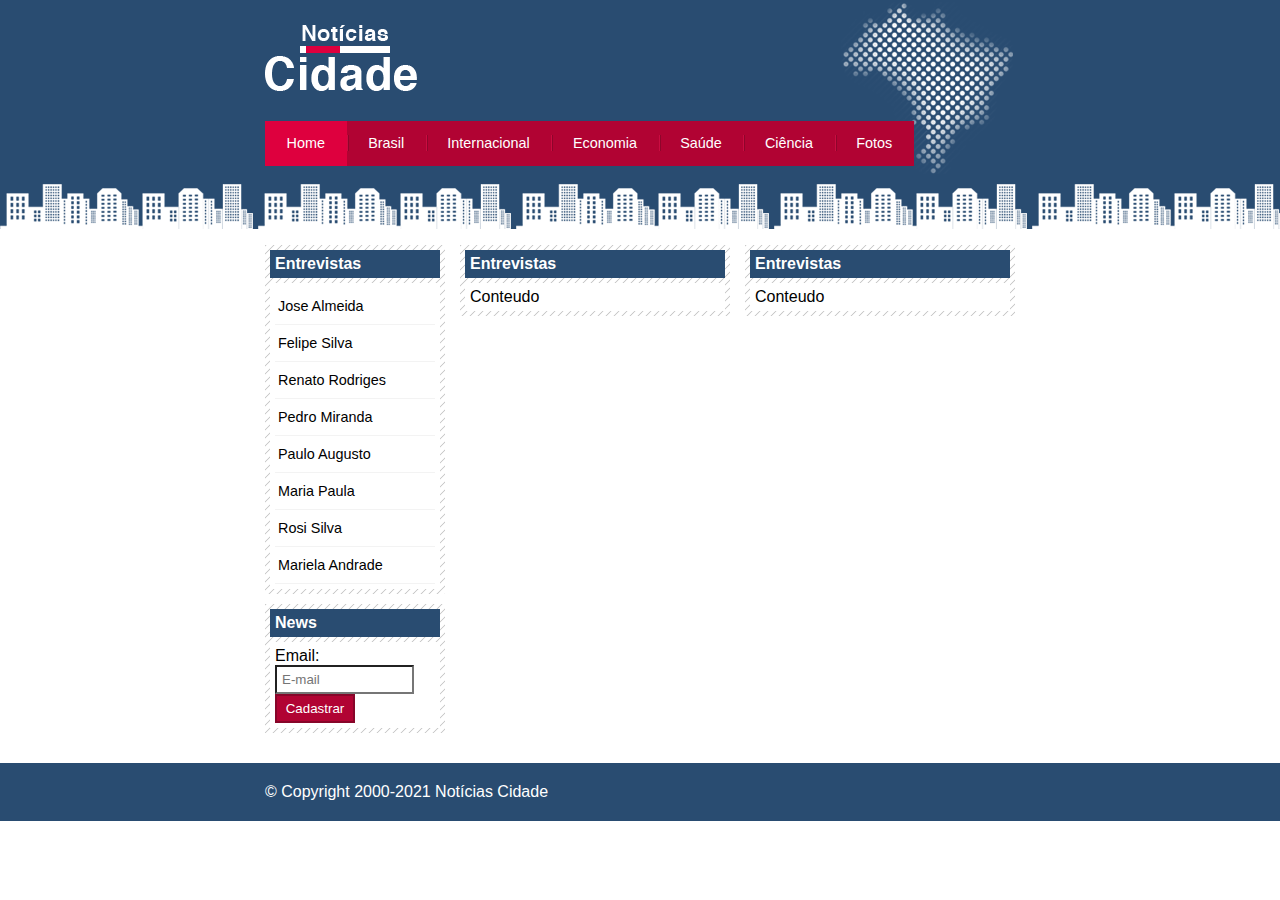
<file: index.html>
<!DOCTYPE html>
<html lang="en">

<head>
    <meta charset="UTF-8">
    <meta http-equiv="X-UA-Compatible" content="IE=edge">
    <meta name="viewport" content="width=device-width, initial-scale=1.0">
    <title>Site de Notícias</title>
    <link rel="stylesheet" href="./css/style.css">
</head>

<body class="home">

    <!--Início do container-->
    <div id="container">

        <!--Início do topo-->
        <div id="topo">
            <h1 class="logo">Notícias Cidade</h1>
            <ul id="navegacao">
                <li class="primeiro"><a id="home" href="index.html">Home</a></li>
                <li><a id="brasil" href="brasil.html">Brasil</a></li>
                <li><a id="internacional" href="internacional.html">Internacional</a></li>
                <li><a id="economia" href="economia.html">Economia</a></li>
                <li><a id="saude" href="saude.html">Saúde</a></li>
                <li><a id="ciencia" href="ciencia.html">Ciência</a></li>
                <li><a id="fotos" href="fotos.html">Fotos</a></li>
            </ul>
        </div>
        <!--Fim do topo-->

        <!--Início da Area de conteudo-->
        <div id="conteudo">

            <!--Inicio conteudo primario-->
            <div id="primario">
                <div class="caixa">
                    <h2>Entrevistas</h2>
                    <div class="caixa-conteudo">
                        Conteudo
                    </div>
                </div>
            </div>
            <!--Fim conteudo primario-->

            <!--Inicio conteudo secundario-->
            <div id="secundario">
                <div class="caixa">
                    <h2>Entrevistas</h2>
                    <div class="caixa-conteudo">
                        Conteudo
                    </div>
                </div>
            </div>
            <!--Fim conteudo primario-->
            
            <!--Início lateral-->
            <div id="lateral">
                <div class="caixa">
                    <h2>Entrevistas</h2>
                    <div class="caixa-conteudo">
                        <ul>
                            <li> <a href="">Jose Almeida</a> </li>
                            <li> <a href="">Felipe Silva</a> </li>
                            <li> <a href="">Renato Rodriges</a> </li>
                            <li> <a href="">Pedro Miranda</a> </li>
                            <li> <a href="">Paulo Augusto</a> </li>
                            <li> <a href="">Maria Paula</a> </li>
                            <li> <a href="">Rosi Silva</a> </li>
                            <li> <a href="">Mariela Andrade</a> </li>
                        </ul>
                    </div>
                </div>

                <div class="caixa">
                    <h2>News</h2>
                    <div class="caixa-conteudo">
                        <form action="">
                            <div>
                                <label for="email">Email:</label>
                                <input type="text" name="email" id="email" placeholder="E-mail">
                            </div>
                            <div>
                                <input class="submit" type="submit" value="Cadastrar">
                            </div>
                        </form>
                    </div>
                </div>
            </div>
            <!--Fim lateral-->

        </div>
        <!--Fim da Area de conteudo-->



    </div>
    <!--Fim do conteinar-->

    <!--Início rodapé-->
    <div id="container-rodape" style="clear: both;">
        <div id="rodape">
            &copy; Copyright 2000-2021 Notícias Cidade
        </div>
    </div>
    <!--Fim rodapé-->

</body>

</html>
</file>
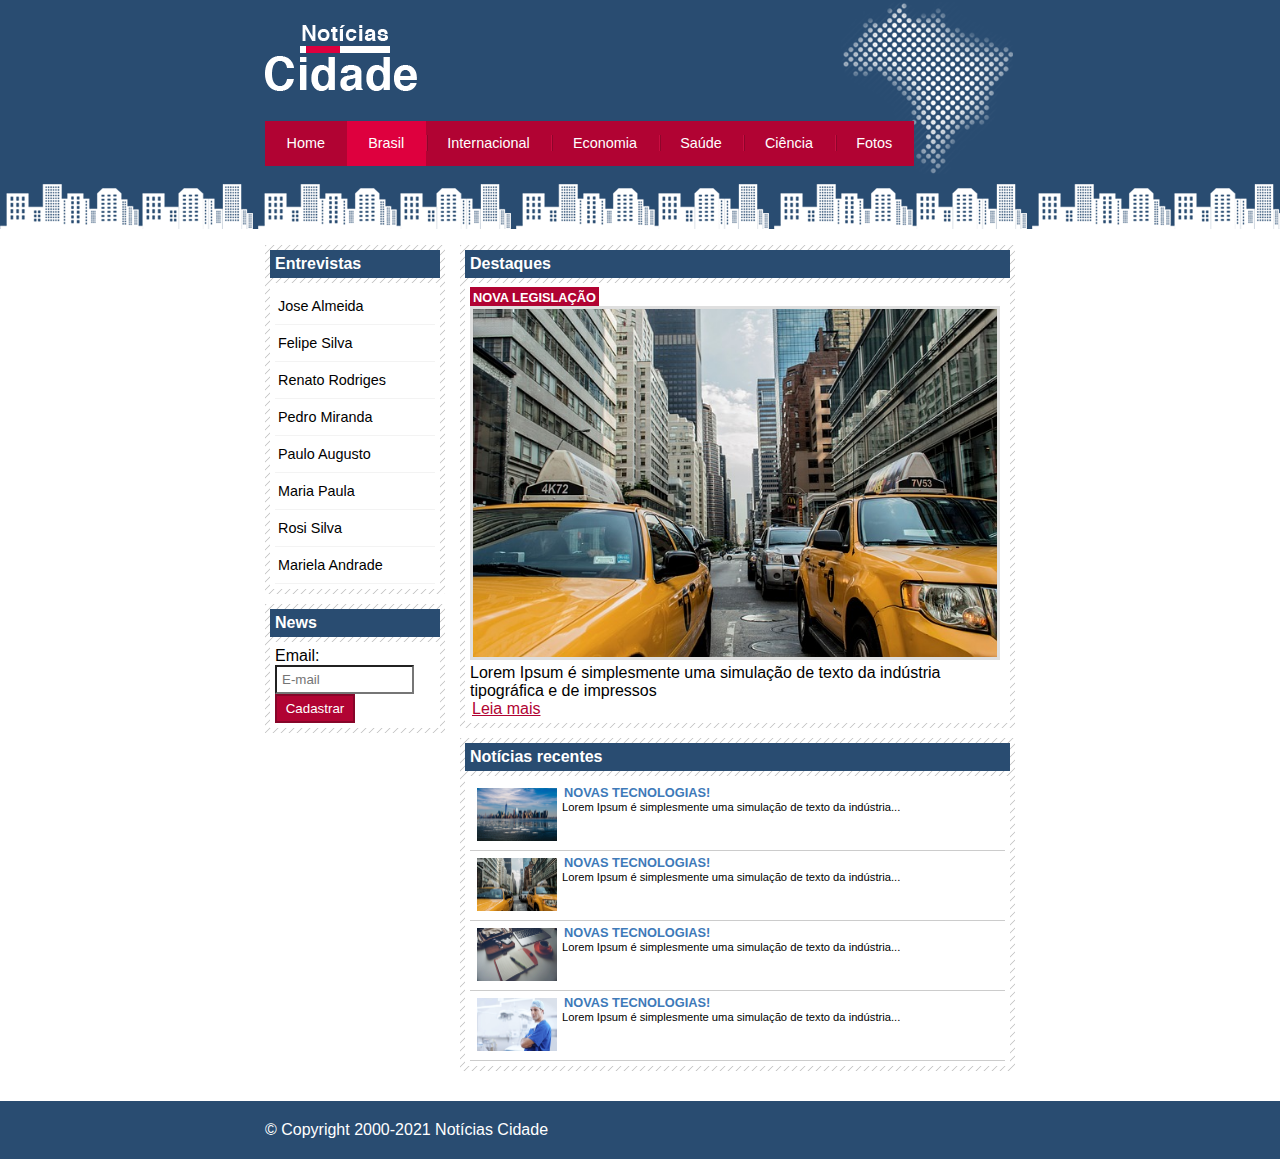
<file: brasil.html>
<!DOCTYPE html>
<html lang="en">

<head>
    <meta charset="UTF-8">
    <meta http-equiv="X-UA-Compatible" content="IE=edge">
    <meta name="viewport" content="width=device-width, initial-scale=1.0">
    <title>Site de Notícias</title>
    <link rel="stylesheet" href="./css/style.css">
</head>

<body id="duas-colunas" class="brasil">

    <!--Início do container-->
    <div id="container">

        <!--Início do topo-->
        <div id="topo">
            <h1 class="logo">Notícias Cidade</h1>
            <ul id="navegacao">
                <li class="primeiro"><a id="home" href="index.html">Home</a></li>
                <li><a id="brasil" href="brasil.html">Brasil</a></li>
                <li><a id="internacional" href="internacional.html">Internacional</a></li>
                <li><a id="economia" href="economia.html">Economia</a></li>
                <li><a id="saude" href="saude.html">Saúde</a></li>
                <li><a id="ciencia" href="ciencia.html">Ciência</a></li>
                <li><a id="fotos" href="fotos.html">Fotos</a></li>
            </ul>
        </div>
        <!--Fim do topo-->

        <!--Início da Area de conteudo-->
        <div id="conteudo">

            <!--Inicio conteudo primario-->
            <div id="primario">
                <div class="caixa destaque">
                    <h2>Destaques</h2>
                    <div class="caixa-conteudo">
                        <h3>Nova legislação</h3>
                        <img class="imagem-principal" src="./imagens/taxi.jpg" alt="" width="100%">
                        <p>Lorem Ipsum é simplesmente uma simulação de texto da indústria tipográfica e de impressos</p>
                        <a href="">Leia mais</a>
                    </div>
                </div>


                <!--Início lista primaria-->
                <div class="caixa">
                    <h2>Notícias recentes</h2>
                    <div class="caixa-conteudo">

                        <ul id="lista-noticias">
                            <li>
                                <a href="">
                                    <img src="./imagens/cidade.jpg" alt="" width="80">
                                    <h3>Novas tecnologias!</h3>
                                    <p>Lorem Ipsum é simplesmente uma simulação de texto da indústria...</p>
                                </a>
                            </li>

                            <li>
                                <a href="">
                                    <img src="./imagens/taxi.jpg" alt="" width="80">
                                    <h3>Novas tecnologias!</h3>
                                    <p>Lorem Ipsum é simplesmente uma simulação de texto da indústria...</p>
                                </a>
                            </li>

                            <li>
                                <a href="">
                                    <img src="./imagens/tecnologia.jpg" alt="" width="80">
                                    <h3>Novas tecnologias!</h3>
                                    <p>Lorem Ipsum é simplesmente uma simulação de texto da indústria...</p>
                                </a>
                            </li>

                            <li>
                                <a href="">
                                    <img src="./imagens/doutor.jpg" alt="" width="80">
                                    <h3>Novas tecnologias!</h3>
                                    <p>Lorem Ipsum é simplesmente uma simulação de texto da indústria...</p>
                                </a>
                            </li>

                        </ul>

                    </div>
                </div>
                <!--Fim lista primaria-->

            </div>
            <!--Fim conteudo primario-->


            <!--Início lateral-->
            <div id="lateral">
                <div class="caixa">
                    <h2>Entrevistas</h2>
                    <div class="caixa-conteudo">
                        <ul>
                            <li> <a href="">Jose Almeida</a> </li>
                            <li> <a href="">Felipe Silva</a> </li>
                            <li> <a href="">Renato Rodriges</a> </li>
                            <li> <a href="">Pedro Miranda</a> </li>
                            <li> <a href="">Paulo Augusto</a> </li>
                            <li> <a href="">Maria Paula</a> </li>
                            <li> <a href="">Rosi Silva</a> </li>
                            <li> <a href="">Mariela Andrade</a> </li>
                        </ul>
                    </div>
                </div>

                <div class="caixa">
                    <h2>News</h2>
                    <div class="caixa-conteudo">
                        <form action="">
                            <div>
                                <label for="email">Email:</label>
                                <input type="text" name="email" id="email" placeholder="E-mail">
                            </div>
                            <div>
                                <input class="submit" type="submit" value="Cadastrar">
                            </div>
                        </form>
                    </div>
                </div>
            </div>
            <!--Fim lateral-->

        </div>
        <!--Fim da Area de conteudo-->



    </div>
    <!--Fim do conteinar-->

    <!--Início rodapé-->
    <div id="container-rodape" style="clear: both;">
        <div id="rodape">
            &copy; Copyright 2000-2021 Notícias Cidade
        </div>
    </div>
    <!--Fim rodapé-->

</body>

</html>
</file>
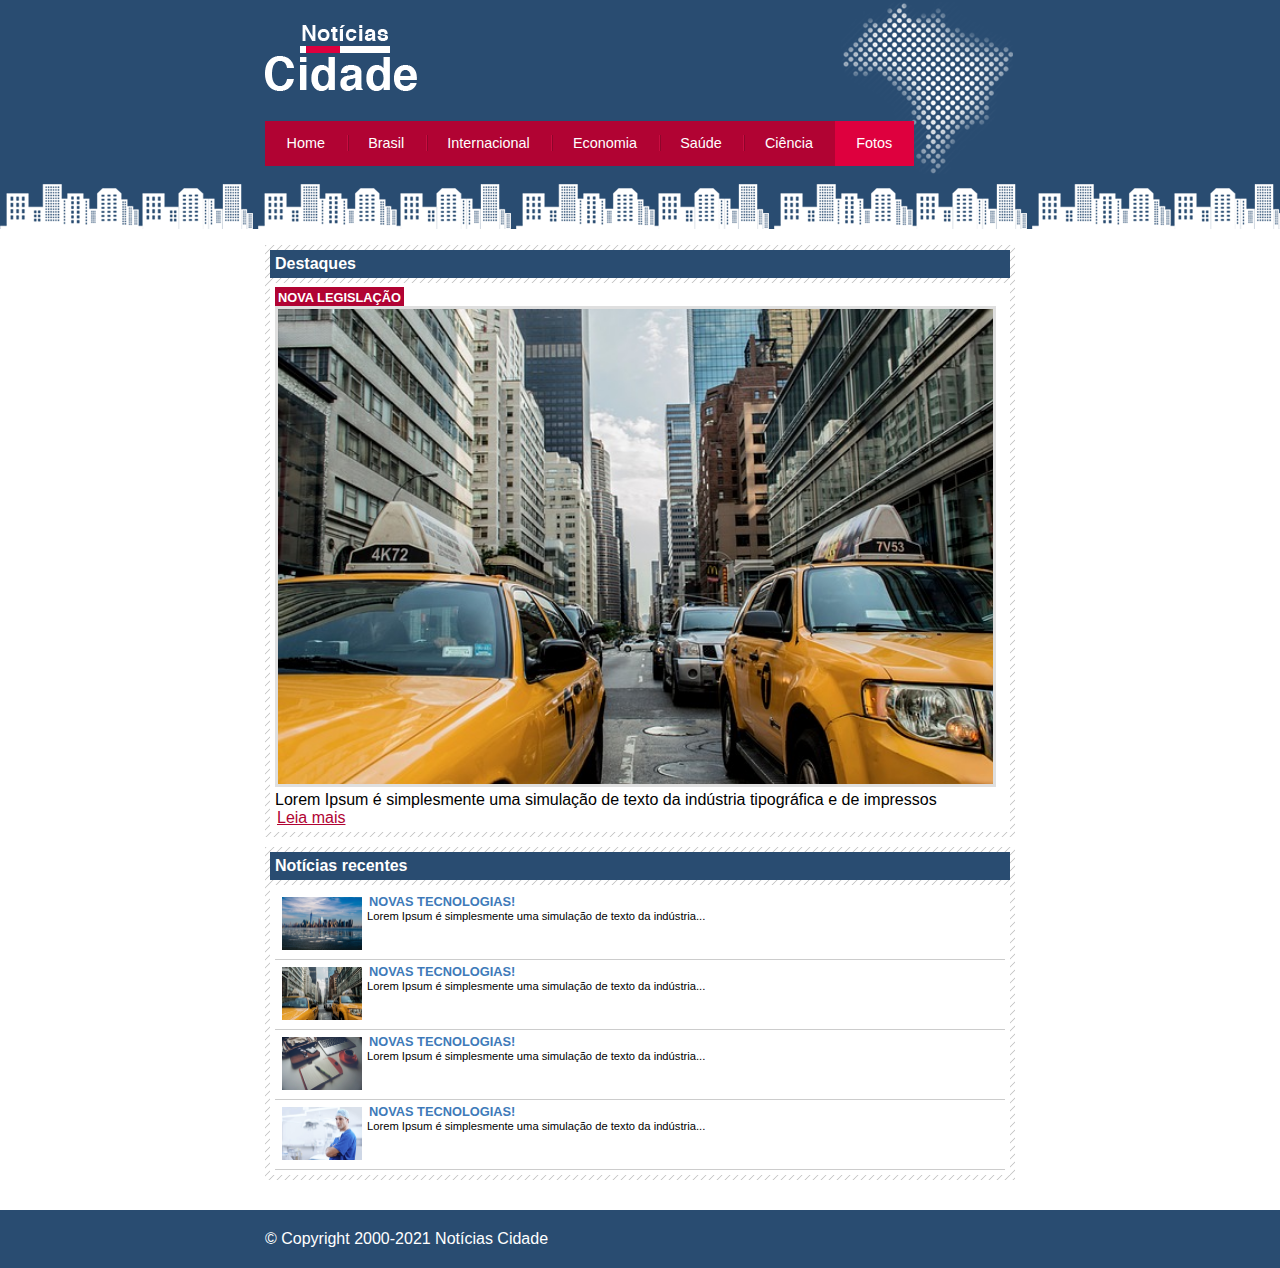
<file: fotos.html>
<!DOCTYPE html>
<html lang="en">

<head>
    <meta charset="UTF-8">
    <meta http-equiv="X-UA-Compatible" content="IE=edge">
    <meta name="viewport" content="width=device-width, initial-scale=1.0">
    <title>Site de Notícias</title>
    <link rel="stylesheet" href="./css/style.css">
</head>

<body id="uma-coluna" class="fotos">

    <!--Início do container-->
    <div id="container">

        <!--Início do topo-->
        <div id="topo">
            <h1 class="logo">Notícias Cidade</h1>
            <ul id="navegacao">
                <li class="primeiro"><a id="home" href="index.html">Home</a></li>
                <li><a id="brasil" href="brasil.html">Brasil</a></li>
                <li><a id="internacional" href="internacional.html">Internacional</a></li>
                <li><a id="economia" href="economia.html">Economia</a></li>
                <li><a id="saude" href="saude.html">Saúde</a></li>
                <li><a id="ciencia" href="ciencia.html">Ciência</a></li>
                <li><a id="fotos" href="fotos.html">Fotos</a></li>
            </ul>
        </div>
        <!--Fim do topo-->

        <!--Início da Area de conteudo-->
        <div id="conteudo">

            <!--Inicio conteudo primario-->
            <div id="primario">
                <div class="caixa destaque">
                    <h2>Destaques</h2>
                    <div class="caixa-conteudo">
                        <h3>Nova legislação</h3>
                        <img class="imagem-principal" src="./imagens/taxi.jpg" alt="" width="100%">
                        <p>Lorem Ipsum é simplesmente uma simulação de texto da indústria tipográfica e de impressos</p>
                        <a href="">Leia mais</a>
                    </div>
                </div>


                <!--Início lista primaria-->
                <div class="caixa">
                    <h2>Notícias recentes</h2>
                    <div class="caixa-conteudo">

                        <ul id="lista-noticias">
                            <li>
                                <a href="">
                                    <img src="./imagens/cidade.jpg" alt="" width="80">
                                    <h3>Novas tecnologias!</h3>
                                    <p>Lorem Ipsum é simplesmente uma simulação de texto da indústria...</p>
                                </a>
                            </li>

                            <li>
                                <a href="">
                                    <img src="./imagens/taxi.jpg" alt="" width="80">
                                    <h3>Novas tecnologias!</h3>
                                    <p>Lorem Ipsum é simplesmente uma simulação de texto da indústria...</p>
                                </a>
                            </li>

                            <li>
                                <a href="">
                                    <img src="./imagens/tecnologia.jpg" alt="" width="80">
                                    <h3>Novas tecnologias!</h3>
                                    <p>Lorem Ipsum é simplesmente uma simulação de texto da indústria...</p>
                                </a>
                            </li>

                            <li>
                                <a href="">
                                    <img src="./imagens/doutor.jpg" alt="" width="80">
                                    <h3>Novas tecnologias!</h3>
                                    <p>Lorem Ipsum é simplesmente uma simulação de texto da indústria...</p>
                                </a>
                            </li>

                        </ul>

                    </div>
                </div>
                <!--Fim lista primaria-->

            </div>
            <!--Fim conteudo primario-->


        </div>
        <!--Fim da Area de conteudo-->



    </div>
    <!--Fim do conteinar-->

    <!--Início rodapé-->
    <div id="container-rodape" style="clear: both;">
        <div id="rodape">
            &copy; Copyright 2000-2021 Notícias Cidade
        </div>
    </div>
    <!--Fim rodapé-->

</body>

</html>
</file>
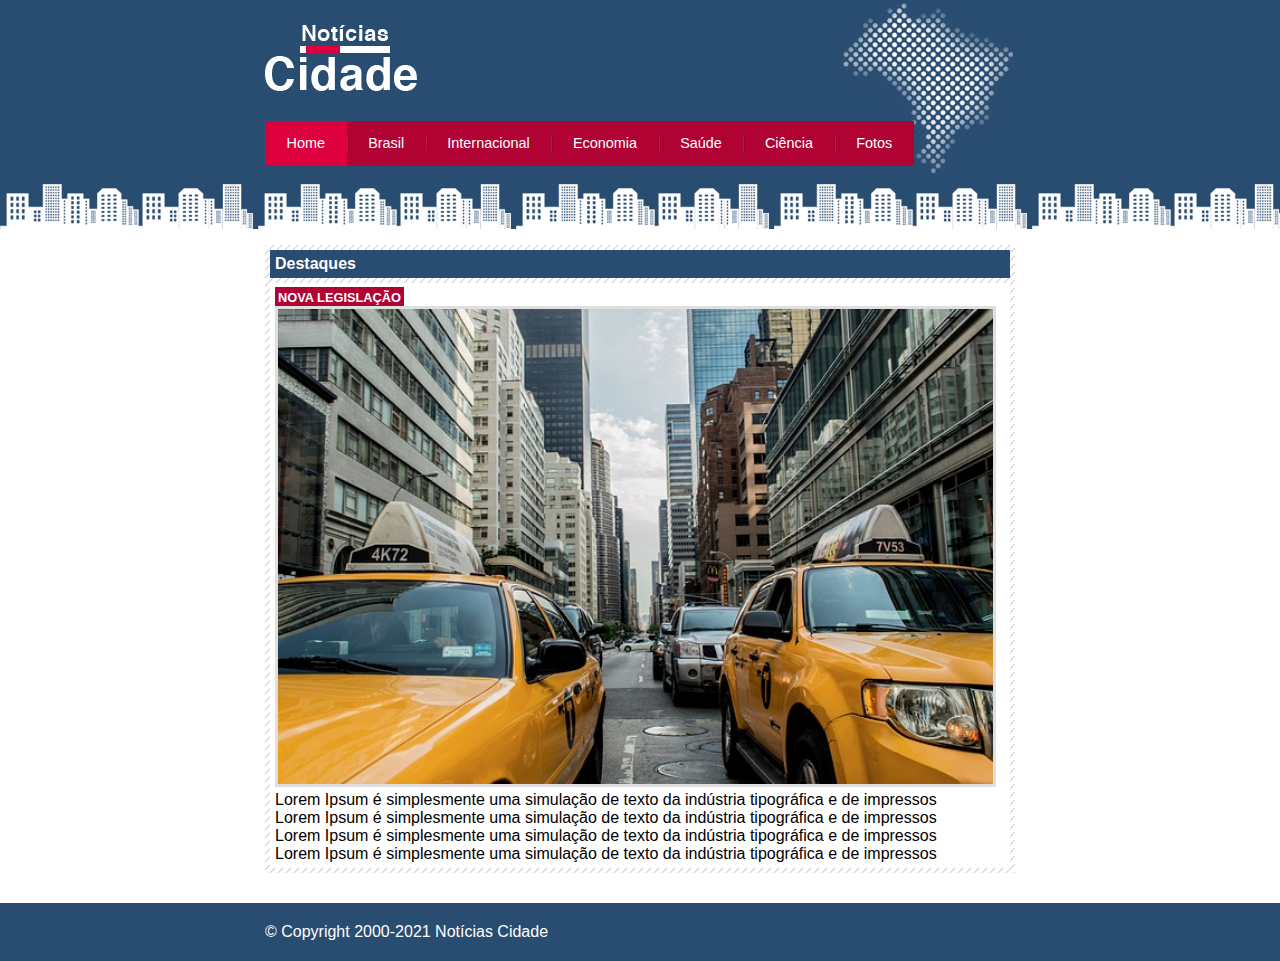
<file: nova-legislacao.html>
<!DOCTYPE html>
<html lang="en">

<head>
    <meta charset="UTF-8">
    <meta http-equiv="X-UA-Compatible" content="IE=edge">
    <meta name="viewport" content="width=device-width, initial-scale=1.0">
    <title>Site de Notícias</title>
    <link rel="stylesheet" href="./css/style.css">
</head>

<body id="uma-coluna" class="home">

    <!--Início do container-->
    <div id="container">

        <!--Início do topo-->
        <div id="topo">
            <h1 class="logo">Notícias Cidade</h1>
            <ul id="navegacao">
                <li class="primeiro"><a id="home" href="index.html">Home</a></li>
                <li><a id="brasil" href="brasil.html">Brasil</a></li>
                <li><a id="internacional" href="internacional.html">Internacional</a></li>
                <li><a id="economia" href="economia.html">Economia</a></li>
                <li><a id="saude" href="saude.html">Saúde</a></li>
                <li><a id="ciencia" href="ciencia.html">Ciência</a></li>
                <li><a id="fotos" href="fotos.html">Fotos</a></li>
            </ul>
        </div>
        <!--Fim do topo-->

        <!--Início da Area de conteudo-->
        <div id="conteudo">

            <!--Inicio conteudo primario-->
            <div id="primario">
                <div class="caixa destaque">
                    <h2>Destaques</h2>
                    <div class="caixa-conteudo">
                        <h3>Nova legislação</h3>
                        <img class="imagem-principal" src="./imagens/taxi.jpg" alt="" width="100%">
                        <p>Lorem Ipsum é simplesmente uma simulação de texto da indústria tipográfica e de impressos</p>
                        <p>Lorem Ipsum é simplesmente uma simulação de texto da indústria tipográfica e de impressos</p>
                        <p>Lorem Ipsum é simplesmente uma simulação de texto da indústria tipográfica e de impressos</p>
                        <p>Lorem Ipsum é simplesmente uma simulação de texto da indústria tipográfica e de impressos</p>
                    </div>
                </div>

            </div>
            <!--Fim conteudo primario-->

        </div>
        <!--Fim da Area de conteudo-->



    </div>
    <!--Fim do conteinar-->

    <!--Início rodapé-->
    <div id="container-rodape" style="clear: both;">
        <div id="rodape">
            &copy; Copyright 2000-2021 Notícias Cidade
        </div>
    </div>
    <!--Fim rodapé-->

</body>

</html>
</file>
<file: css/style.css>
/*Estrutura do site*/
* {
    margin: 0;
    padding: 0;
}

body {
    font-family: 'Trebuchet MS', 'Lucida Sans Unicode', 'Lucida Grande', 'Lucida Sans', Arial, sans-serif;
    background: #fff url(../imagens/fundo.png) repeat-x;
}

#container {
    width: 750px;
    margin: 0 auto;
}

#topo {
    height: 150px;
    padding-top: 25px;
    background: url(../imagens/detalhe-topo.png) no-repeat right top;
}

.logo {
    width: 152px;
    height: 66px;
    background: url(../imagens/logo.png) no-repeat center;
    text-indent: -3000px;
}

/*Barra de navegação*/
a:link, a:visited{
    color: #b10333;
    padding: 2px;
}

a:hover{
    color: #a50040;
}

ul {
    margin: 0;
    padding: 0;
    list-style: none;
}

#topo ul {
    margin-top: 30px;
    background: #b10333;
    float: left;
}

#topo ul li {
    float: left;
}

#topo ul a {
    font-size: 0.9em;
    display: block;
    padding: 0.5em 1.5em;
    line-height: 2.1em;
    text-decoration: none;
    color: #fff;
    background: url(../imagens/divisor.png) no-repeat left center;
}

#topo ul .primeiro a {
    background: none;
}

#topo ul a:hover {
    color: #69001d;
}

body.home #navegacao a#home,
body.brasil #navegacao a#brasil,
body.internacional #navegacao a#internacional,
body.fotos #navegacao a#fotos {
    color: white;
    background: #de003e;
    cursor: text;
}


#conteudo {
    margin-top: 60px;
    background: #f5f5f5;
}

#lateral {
    width: 180px;
    float: left;
    margin: 0 0 20px -750px;
}


#primario {
    width: 270px;
    float: left;
    margin: 0 0 20px 195px;
}

#duas-colunas #primario {
    width: 555px;
}

#uma-coluna #primario {
    width: 750px;
    margin: 0 0 20px 0px;
}

#secundario {
    width: 270px;
    float: left;
    margin: 0 0 20px 15px;
}



/*Caixa*/
.caixa {
    margin: 10px 0;
    padding: 5px;
    background: #f3f3f3 url(../imagens/fundo-caixa.png);
}

h2 {
    font-size: 1em;
    background: #294c71;
    color: white;
    padding: 5px;
}

.caixa-conteudo {
    background: white;
    padding: 5px;
    margin-top: 5px;
}


/*Formatar menus laterais*/
#lateral ul a {
    font-size: 0.9em;
    padding: 3px;
    display: block;
    line-height: 30px;
    color: black;
    text-decoration: none;
    border-bottom: 1px solid #f3f3f3;
}

#lateral ul a:hover{
    background: #f9f9f9 url(../imagens/marcador.png) no-repeat left center;
    color: #a1a1a1;
    padding-left: 20px;

}


/*Formatando Formularios */
label{
    display: block;
    cursor: pointer;
}

input{
    padding: 5px;
    width: 125px;
    font-size: 0,9em;
    background-color: #fff;
}

input.submit {
    width: 80px;
    color: #fff;
    background-color: #b10333;
    border: 2px solid #870529;
}


/*Formatando imagens*/
img.imagem-principal {
    width: 98%;
    border: 3px solid #dfdfdf;
}


/*Formatando cabeçalhos*/
h3{
    text-transform: uppercase;
    display: inline;
    font-size: 0.8em;
    padding: 3px;
}

.destaque h3{
     background: #b10333;
     color: #fff;
}

.entrevista h3{
    background: #de003e;
}


/*Formatando lista de notícias*/
#lista-noticias li{
    padding: 2px;
    border-bottom: 1px solid #ccc;
    height: 65px;
}

#lista-noticias li a img{
   float: left;
   margin: 5px;
}

#lista-noticias li a {
    text-decoration: none;
 }

 #lista-noticias li a h3 {
    font-size: 0.8em;
    padding: 0;
    color: #3e7ab9;
 }

 #lista-noticias li a p {
    font-size: 0.7em;
    color: #000;
 }

 #lista-noticias li:hover{
    background: #eee;
    cursor: pointer;
 }


/*Rodape*/
#container-rodape {
    background: #294c71;
    padding: 20px;
}

#rodape {
    width: 750px;
    margin: 0 auto;
    color: white;
}
</file>
